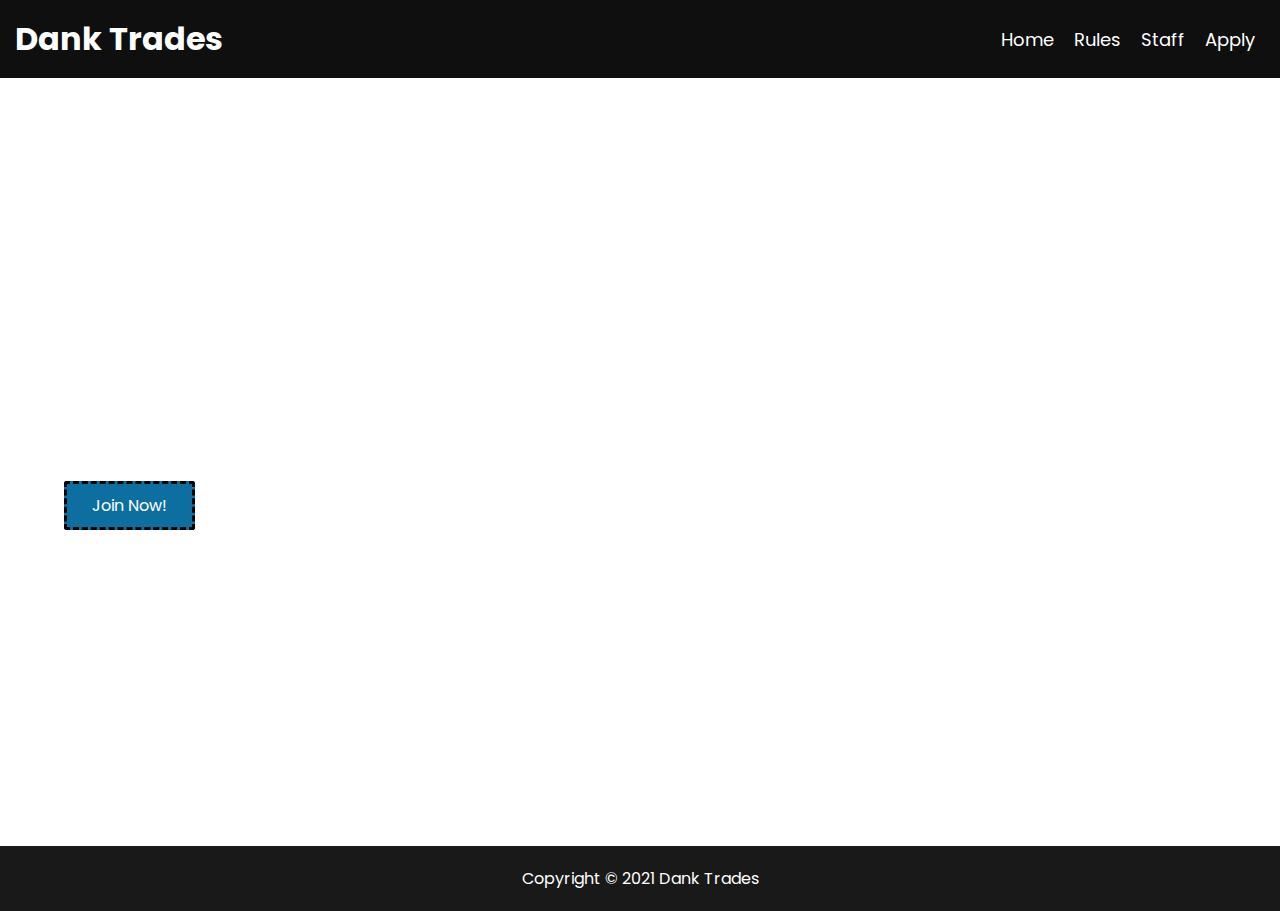
<file: index.html>
<!DOCTYPE html><html lang="en"><head> <meta charset="UTF-8"> <meta http-equiv="X-UA-Compatible" content="IE=edge"> <meta name="viewport" content="width=device-width, initial-scale=1.0"> <title>Dank Trades - Home</title> <link rel="stylesheet" href="style.css"> <style>.hero{margin-left: 5vw; margin-bottom: 10vh; width: fit-content;}</style></head><body> <nav> <div class="nav_section"> <h1 style="transition: 0.5s">Dank Trades</h1> </div><div class="nav_section"> <ul> <li><a href="index.html" class="nav_links">Home</a></li><li><a href="rules.html" class="nav_links">Rules</a></li><li><a href="staff.html" class="nav_links">Staff</a></li><li><a href="application.html" class="nav_links">Apply</a></li><a href="#"><svg xmlns="http://www.w3.org/2000/svg" x="0px" y="0px" width="35" height="35" viewBox="0 0 226 226" style=" fill:#000000"> <g fill="none" fill-rule="nonzero" stroke="none" stroke-width="1" stroke-linecap="butt" stroke-linejoin="miter" stroke-miterlimit="10" stroke-dasharray="" stroke-dashoffset="0" font-family="none" font-weight="none" font-size="none" text-anchor="none" style="mix-blend-mode: normal"> <path d="M0,226v-226h226v226z" fill="none"></path> <g fill="#ffffff"> <path d="M190.6875,120.0625h-155.375c-3.8985,0 -7.0625,-3.164 -7.0625,-7.0625c0,-3.8985 3.164,-7.0625 7.0625,-7.0625h155.375c3.8985,0 7.0625,3.164 7.0625,7.0625c0,3.8985 -3.164,7.0625 -7.0625,7.0625zM190.6875,65.91667h-155.375c-3.8985,0 -7.0625,-3.164 -7.0625,-7.0625c0,-3.8985 3.164,-7.0625 7.0625,-7.0625h155.375c3.8985,0 7.0625,3.164 7.0625,7.0625c0,3.8985 -3.164,7.0625 -7.0625,7.0625zM190.6875,174.20833h-155.375c-3.8985,0 -7.0625,-3.164 -7.0625,-7.0625c0,-3.8985 3.164,-7.0625 7.0625,-7.0625h155.375c3.8985,0 7.0625,3.164 7.0625,7.0625c0,3.8985 -3.164,7.0625 -7.0625,7.0625z"> </path> </g> </g> </svg></a> </ul> </div></nav> <main style="height: calc(100vh - 132px)"> <div class="hero"> <h1>Dank Trades</h1> <p>Most active dank memer trading server (rob and heist disabled) with daily giveaways, friendly heists and a fun community!</p><a href="https://discord.gg/trades" class="hero_btn" target="_blank">Join Now!</a> </div></main> <footer> <p>Copyright © 2021 Dank Trades</p></footer></body></html>
</file>
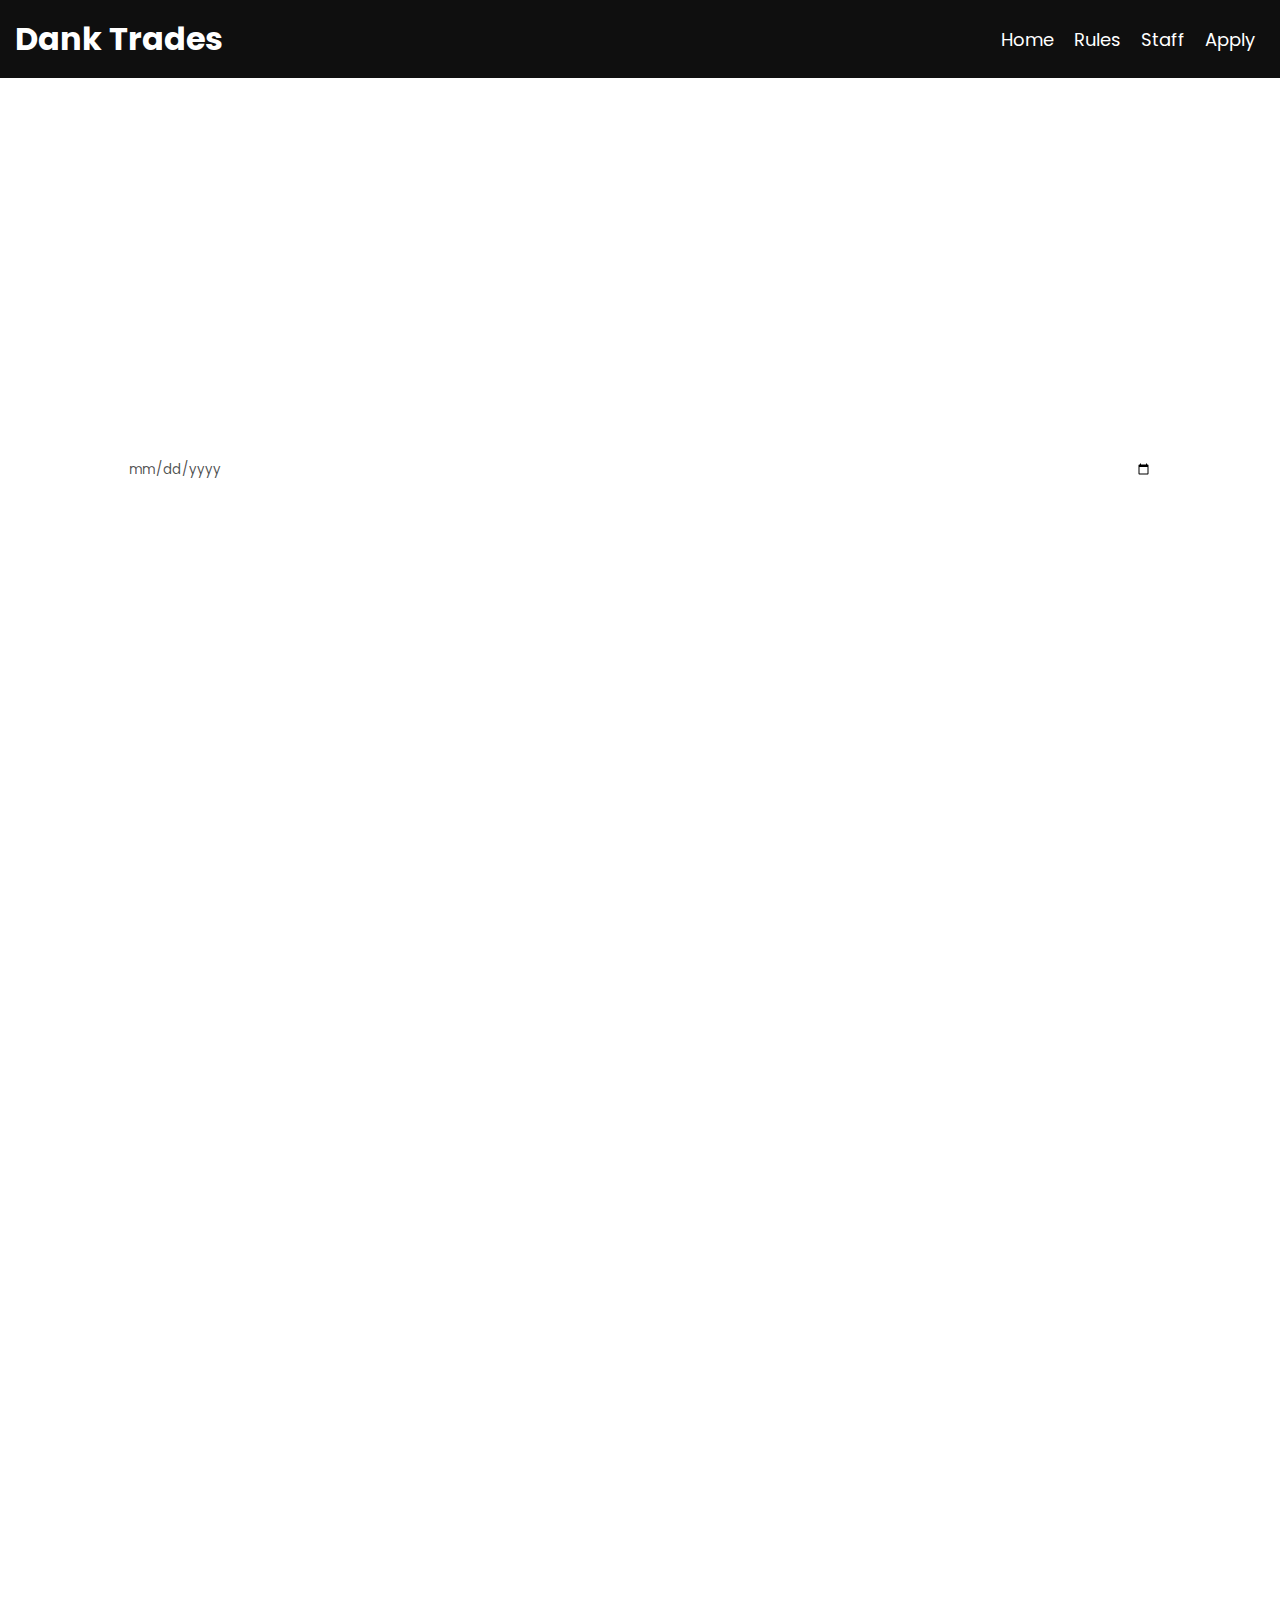
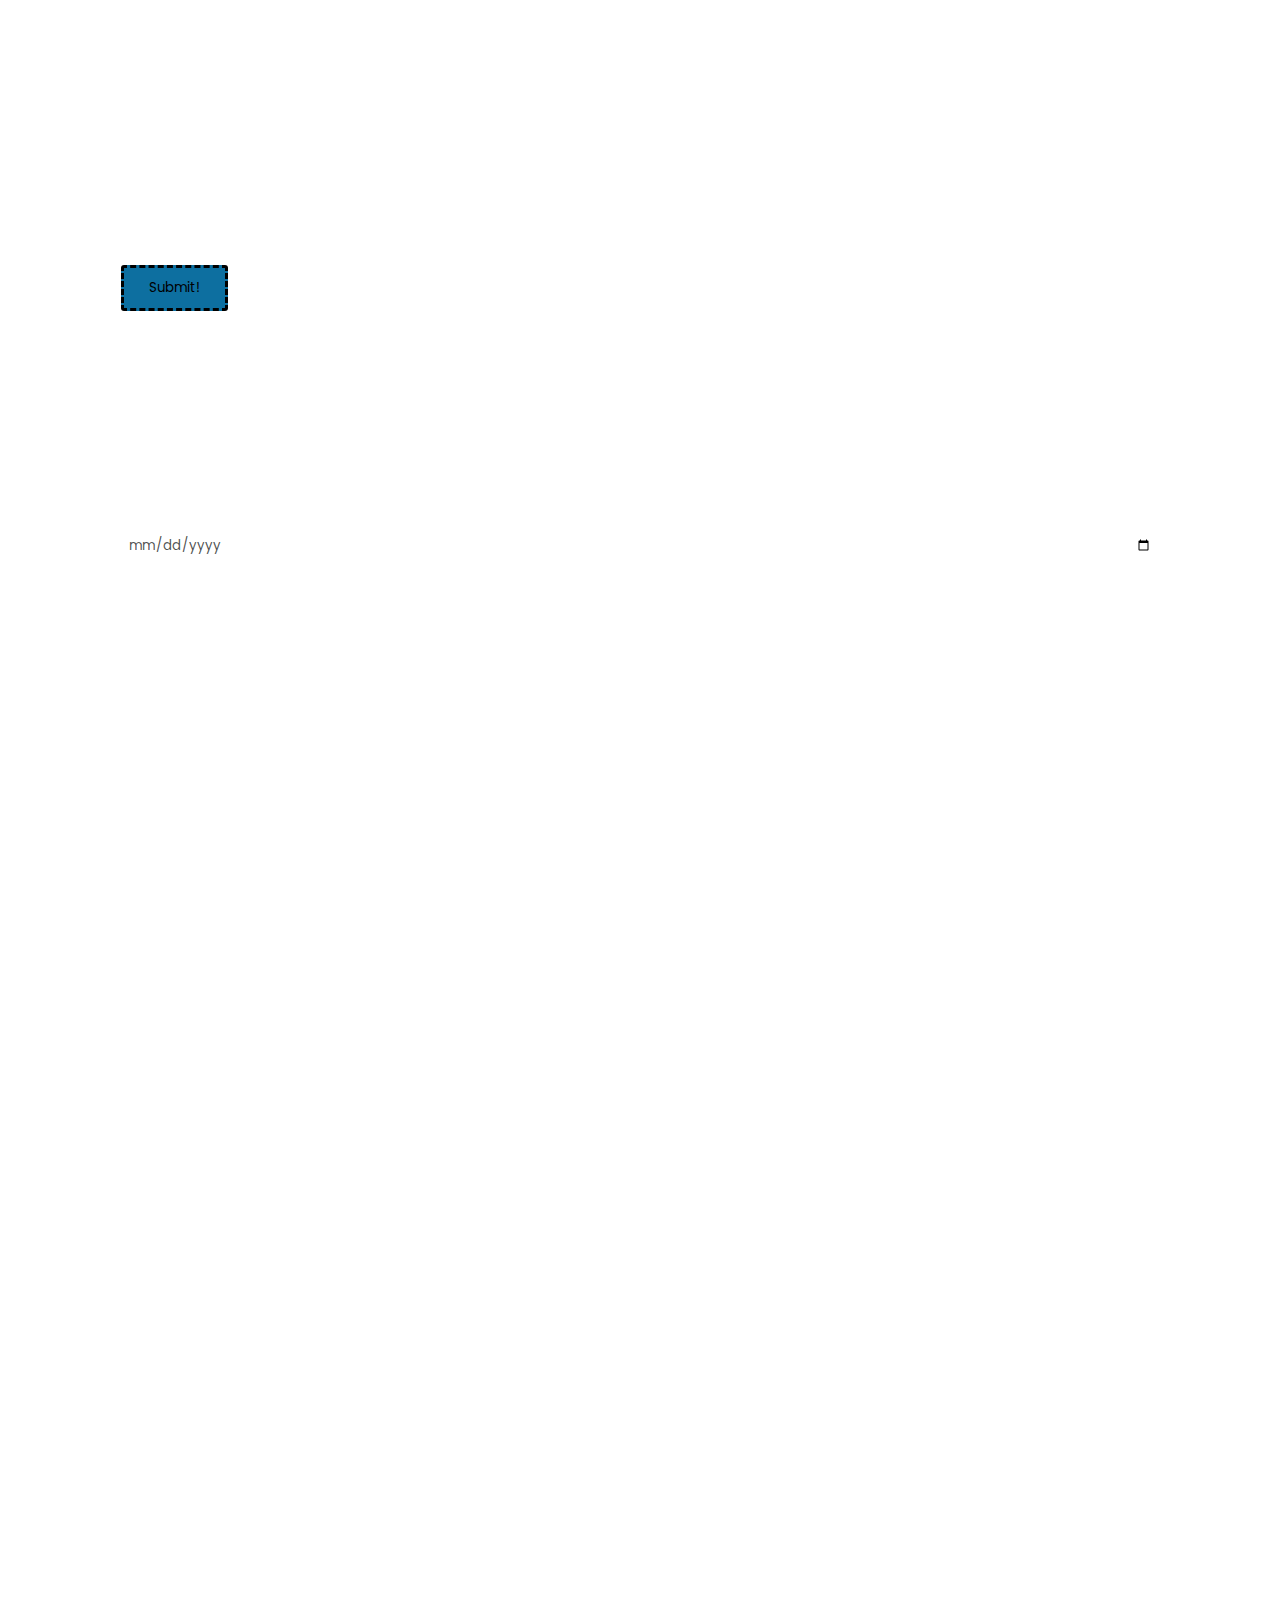
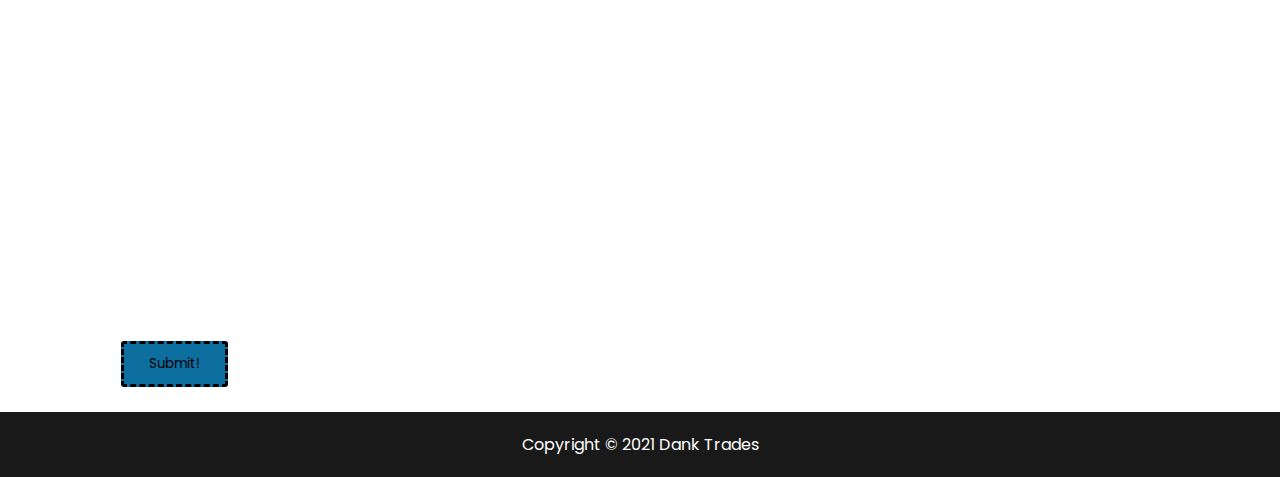
<file: application.html>
<!DOCTYPE html><html lang="en"><head> <meta charset="UTF-8"> <meta http-equiv="X-UA-Compatible" content="IE=edge"> <meta name="viewport" content="width=device-width, initial-scale=1.0"> <title>Dank Trades - Apply</title> <link rel="stylesheet" href="style.css"> <style>.hero{margin-left: 5vw; margin-bottom: 10vh; width: fit-content;}</style></head><body> <nav> <div class="nav_section"> <h1 style="transition: 0.5s">Dank Trades</h1> </div><div class="nav_section"> <ul> <li><a href="index.html" class="nav_links">Home</a></li><li><a href="rules.html" class="nav_links">Rules</a></li><li><a href="staff.html" class="nav_links">Staff</a></li><li><a href="application.html" class="nav_links">Apply</a></li><a href="#"><svg xmlns="http://www.w3.org/2000/svg" x="0px" y="0px" width="35" height="35" viewBox="0 0 226 226" style=" fill:#000000"> <g fill="none" fill-rule="nonzero" stroke="none" stroke-width="1" stroke-linecap="butt" stroke-linejoin="miter" stroke-miterlimit="10" stroke-dasharray="" stroke-dashoffset="0" font-family="none" font-weight="none" font-size="none" text-anchor="none" style="mix-blend-mode: normal"> <path d="M0,226v-226h226v226z" fill="none"></path> <g fill="#ffffff"> <path d="M190.6875,120.0625h-155.375c-3.8985,0 -7.0625,-3.164 -7.0625,-7.0625c0,-3.8985 3.164,-7.0625 7.0625,-7.0625h155.375c3.8985,0 7.0625,3.164 7.0625,7.0625c0,3.8985 -3.164,7.0625 -7.0625,7.0625zM190.6875,65.91667h-155.375c-3.8985,0 -7.0625,-3.164 -7.0625,-7.0625c0,-3.8985 3.164,-7.0625 7.0625,-7.0625h155.375c3.8985,0 7.0625,3.164 7.0625,7.0625c0,3.8985 -3.164,7.0625 -7.0625,7.0625zM190.6875,174.20833h-155.375c-3.8985,0 -7.0625,-3.164 -7.0625,-7.0625c0,-3.8985 3.164,-7.0625 7.0625,-7.0625h155.375c3.8985,0 7.0625,3.164 7.0625,7.0625c0,3.8985 -3.164,7.0625 -7.0625,7.0625z"> </path> </g> </g> </svg></a> </ul> </div></nav> <main style="display: block;"> <br><br><h1 style="text-align: center; font-size: clamp(30px, 3vw, 50px)">Application form</h1> <br><div class="form-container"> <form action="https://formspree.io/f/xwkyvrlk" method="post"> <h1>Trade Grinders</h1> <div class="grinders"> <div class="form-group"> <label for="grind_13">What is your Username and Tag?</label> <br><input required type="text" id="grind_13" name="Grinder: What is your Username and Tag"> </div><div class="form-group"> <label for="grind_1">What is your Date of Birth?</label> <br><input required type="date" id="grind_1" name="Grinder: What is your Date of Birth?"> </div><div class="form-group"> <label for="grind_2">Have you ever been bot banned or blacklisted before? For what reason?</label> <br><input required type="text" id="grind_2" name="Grinder: Have you ever been bot banned or blacklisted before? For what reason?"> </div><div class="form-group"> <label for="grind_3">Are you familiar with dank memer's TOS?</label> <br><input required type="text" id="grind_3" name="Grinder: Are you familiar with dank memer's TOS?"> </div><div class="form-group"> <label for="grind_4">Have you received any warns, mutes, kicks, or bans before? If yes what is it?</label> <br><input required type="text" id="grind_4" name="Grinder: Have you received any warns, mutes, kicks, or bans before? If yes what is it?"> </div><div class="form-group"> <label for="grind_5">How many hours can you spend grinding per day on average!</label> <br><input required type="text" id="grind_5" name="Grinder: How many hours can you spend grinding per day on average!"> </div><div class="form-group"> <label for="grind_6">What is your highest multi?</label> <br><input required type="text" id="grind_6" name="Grinder: What is your highest multi?"> </div><div class="form-group"> <label for="grind_7">How much is your Dank Memer's inventory worth?</label> <br><input required type="text" id="grind_7" name="Grinder: How much is your Dank Memer's inventory worth?"> </div><div class="form-group"> <label for="grind_8">What is your Dank Memer prestige level?</label> <br><input required type="text" id="grind_8" name="Grinder: What is your Dank Memer prestige level?"> </div><div class="form-group"> <label for="grind_9">How much coins can you grind per day?</label> <br><input required type="text" id="grind_9" name="Grinder: How much coins can you grind per day?"> </div><div class="form-group"> <label for="grind_10">Not informing us about your inactivity within 3 days will lead to demote.</label> <br><input required type="text" id="grind_10" name="Grinder: Not informing us about your inactivity within 3 days will lead to demot"> </div><div class="form-group"> <label for="grind_11">Why do you want to apply for this position?</label> <br><input required type="text" id="grind_11" name="Grinder: Why do you want to apply for this position?"> </div><div class="form-group"> <label for="grind_12">Breaking Dank Memer's TOS will lead to instant ban from our server.</label> <br><input required type="text" id="grind_12" name="Grinder: Breaking Dank Memer's TOS will lead to instant ban from our server."> </div><input required type="submit" value="Submit!" class="hero_btn"> </div></form> <form action="https://formspree.io/f/xwkyvrlk" method="post"> <div class="traders"> <h1>Trade Traders</h1> <div class="form-group"> <label for="trade_13">What is your Username and Tag?</label> <br><input required type="text" id="trade_13" name="Trader: What is your Username and Tag"> </div><div class="form-group"> <label for="trade_1">What is your Date of Birth?</label> <br><input required type="date" id="trade_1" name="Trader: What is your Date of Birth?"> </div><div class="form-group"> <label for="trade_2">When did you start playing Dank?</label> <br><input required type="text" id="trade_2" name="Trader: When did you start playing Dank?"> </div><div class="form-group"> <label for="trade_3">Have you been bot banned or blacklisted before?</label> <br><input required type="text" id="trade_3" name="Trader: Have you been bot banned or blacklisted before?"> </div><div class="form-group"> <label for="trade_4">Are you familiar with dank memer's TOS?</label> <br><input required type="text" id="trade_4" name="Trader: Are you familiar with dank memer's TOS?"> </div><div class="form-group"> <label for="trade_6">have you received any warns, mute, kick, or ban in dank trades before? Why?</label> <br><input required type="text" id="trade_6" name="Trader: have you received any warns, mute, kick, or ban in dank trades before? Why?"> </div><div class="form-group"> <label for="trade_8">How long have you been trading?</label> <br><input required type="text" id="trade_8" name="Trader: How long have you been trading?"> </div><div class="form-group"> <label for="trade_10">Do you enjoy trading?</label> <br><input required type="text" id="trade_10" name="Trader: Do you enjoy trading?"> </div><div class="form-group"> <label for="trade_5">How many hours can you spend trading per day on average!</label> <br><input required type="text" id="trade_5" name="Trader: How many hours can you spend trading per day on average!"> </div><div class="form-group"> <label for="trade_7">How much is your Dank Memer's inventory worth?</label> <br><input required type="text" id="trade_7" name="Trader: How much is your Dank Memer's inventory worth?"> </div><div class="form-group"> <label for="trade_9">Your Dank Memer prestige level?</label> <br><input required type="text" id="trade_9" name="Trader: Your Dank Memer prestige level?"> </div><div class="form-group"> <label for="trade_11">Why do you want to apply for this position?</label> <br><input required type="text" id="trade_11" name="Trader: Why do you want to apply for this position"> </div><div class="form-group"> <label for="trade_12">Breaking Dank Memer's TOS will lead to instant ban from our server?</label> <br><input required type="text" id="trade_12" name="Trader: Do you understand that breaking dank memer tos will lead to instant ban from our server?"> </div><input required type="submit" value="Submit!" class="hero_btn"> </div></form> </div><br><br></main> <footer> <p>Copyright © 2021 Dank Trades</p></footer></body></html>
</file>
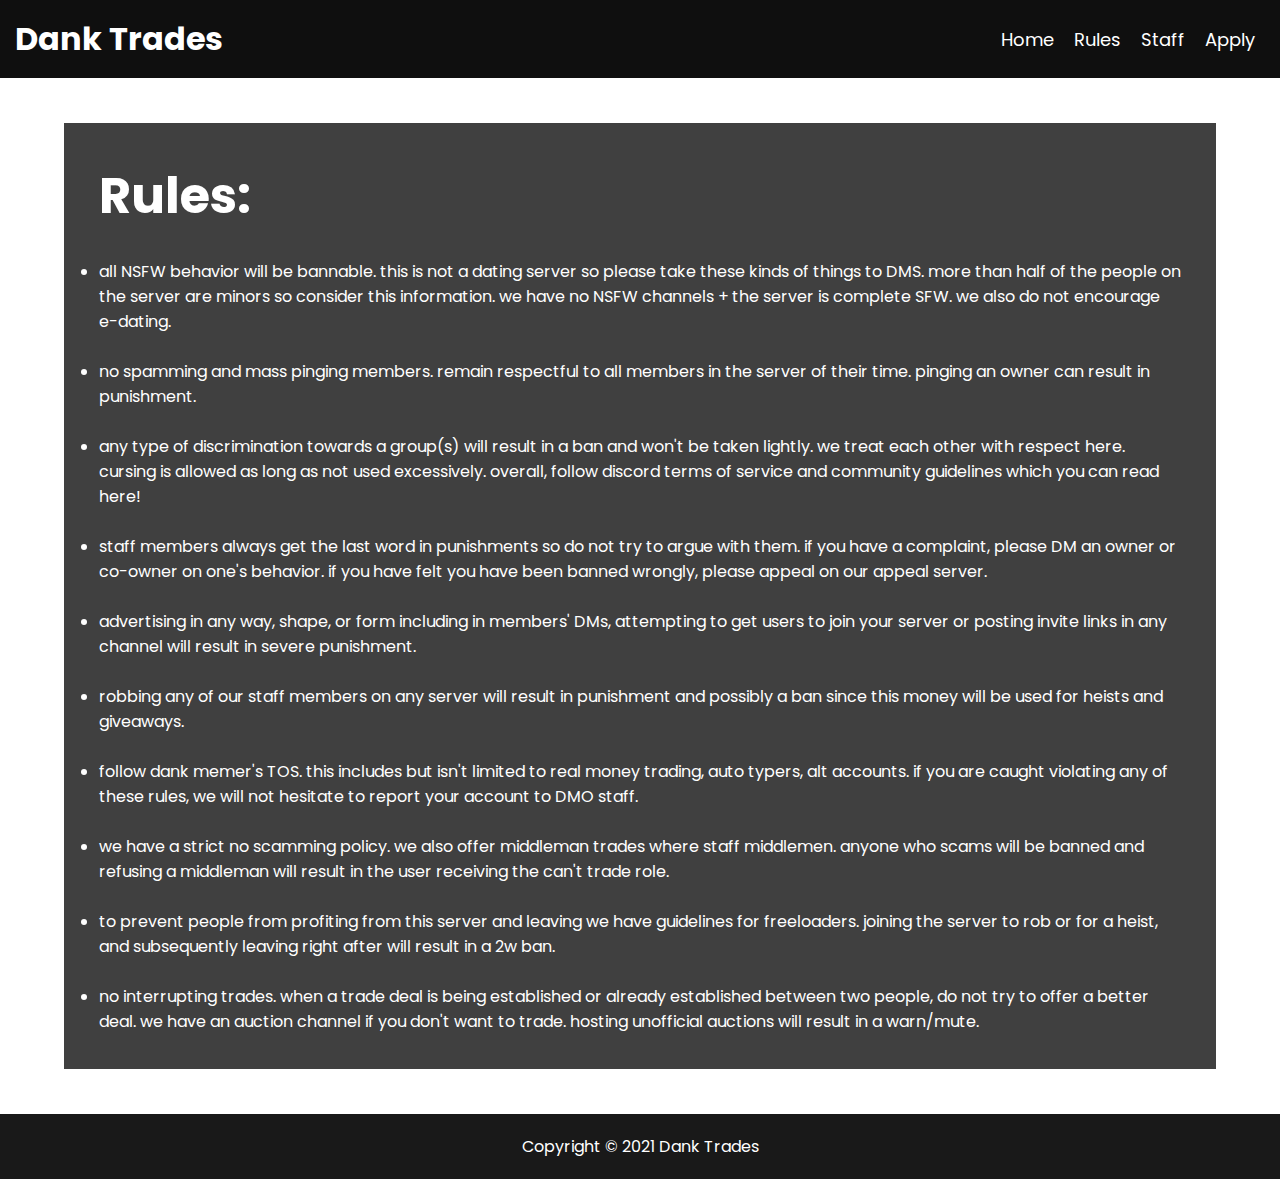
<file: rules.html>
<!DOCTYPE html><html lang="en"><head> <meta charset="UTF-8"> <meta http-equiv="X-UA-Compatible" content="IE=edge"> <meta name="viewport" content="width=device-width, initial-scale=1.0"> <title>Dank Trades - Rules</title> <link rel="stylesheet" href="style.css"> <style>.hero{margin: 5vh 5vw; padding: 35px; background: #0f0f0fcb}.hero > li{width: 50%}</style></head><body> <nav> <div class="nav_section"> <h1 style="transition: 0.5s">Dank Trades</h1> </div><div class="nav_section"> <ul> <li><a href="index.html" class="nav_links">Home</a></li><li><a href="rules.html" class="nav_links">Rules</a></li><li><a href="staff.html" class="nav_links">Staff</a></li><li><a href="application.html" class="nav_links">Apply</a></li><a href="#"><svg xmlns="http://www.w3.org/2000/svg" x="0px" y="0px" width="35" height="35" viewBox="0 0 226 226" style=" fill:#000000"> <g fill="none" fill-rule="nonzero" stroke="none" stroke-width="1" stroke-linecap="butt" stroke-linejoin="miter" stroke-miterlimit="10" stroke-dasharray="" stroke-dashoffset="0" font-family="none" font-weight="none" font-size="none" text-anchor="none" style="mix-blend-mode: normal"> <path d="M0,226v-226h226v226z" fill="none"></path> <g fill="#ffffff"> <path d="M190.6875,120.0625h-155.375c-3.8985,0 -7.0625,-3.164 -7.0625,-7.0625c0,-3.8985 3.164,-7.0625 7.0625,-7.0625h155.375c3.8985,0 7.0625,3.164 7.0625,7.0625c0,3.8985 -3.164,7.0625 -7.0625,7.0625zM190.6875,65.91667h-155.375c-3.8985,0 -7.0625,-3.164 -7.0625,-7.0625c0,-3.8985 3.164,-7.0625 7.0625,-7.0625h155.375c3.8985,0 7.0625,3.164 7.0625,7.0625c0,3.8985 -3.164,7.0625 -7.0625,7.0625zM190.6875,174.20833h-155.375c-3.8985,0 -7.0625,-3.164 -7.0625,-7.0625c0,-3.8985 3.164,-7.0625 7.0625,-7.0625h155.375c3.8985,0 7.0625,3.164 7.0625,7.0625c0,3.8985 -3.164,7.0625 -7.0625,7.0625z"> </path> </g> </g> </svg></a> </ul> </div></nav> <main> <div class="hero"> <h1>Rules:</h1> <br><ul> <li>all NSFW behavior will be bannable. this is not a dating server so please take these kinds of things to DMS. more than half of the people on the server are minors so consider this information. we have no NSFW channels + the server is complete SFW. we also do not encourage e-dating.</li><br><li>no spamming and mass pinging members. remain respectful to all members in the server of their time. pinging an owner can result in punishment.</li><br><li>any type of discrimination towards a group(s) will result in a ban and won't be taken lightly. we treat each other with respect here. cursing is allowed as long as not used excessively. overall, follow discord terms of service and community guidelines which you can read here!</li><br><li>staff members always get the last word in punishments so do not try to argue with them. if you have a complaint, please DM an owner or co-owner on one's behavior. if you have felt you have been banned wrongly, please appeal on our appeal server.</li><br><li>advertising in any way, shape, or form including in members' DMs, attempting to get users to join your server or posting invite links in any channel will result in severe punishment.</li><br><li>robbing any of our staff members on any server will result in punishment and possibly a ban since this money will be used for heists and giveaways.</li><br><li>follow dank memer's TOS. this includes but isn't limited to real money trading, auto typers, alt accounts. if you are caught violating any of these rules, we will not hesitate to report your account to DMO staff.</li><br><li>we have a strict no scamming policy. we also offer middleman trades where staff middlemen. anyone who scams will be banned and refusing a middleman will result in the user receiving the can't trade role.</li><br><li>to prevent people from profiting from this server and leaving we have guidelines for freeloaders. joining the server to rob or for a heist, and subsequently leaving right after will result in a 2w ban.</li><br><li>no interrupting trades. when a trade deal is being established or already established between two people, do not try to offer a better deal. we have an auction channel if you don't want to trade. hosting unofficial auctions will result in a warn/mute.</li></ul> </div></main> <footer> <p>Copyright © 2021 Dank Trades</p></footer></body></html>
</file>
<file: style.css>
@import url(https://fonts.googleapis.com/css2?family=Poppins:wght@200;300;400;500;700&display=swap);*{margin:0;padding:0;font-family:Poppins,sans-serif}html{overflow-x:hidden}body{color:#fff}a{color:#fff;text-decoration:none}nav{background-color:#0f0f0f;display:flex;justify-content:space-between;align-items:center;padding:15px}.nav_section ul{display:flex;justify-content:right;align-items:center}.nav_section li{display:inline-block;margin:0 10px}.nav_links{font-size:18px;transition:.2s}.nav_links:hover,.nav_section h1:hover{color:#777;cursor:pointer}.nav_section svg{display:none;margin-right:10px}main{background-image:url(https://images.unsplash.com/photo-1500316124030-4cffa46f10f0?ixlib=rb-1.2.1&ixid=MnwxMjA3fDB8MHxwaG90by1wYWdlfHx8fGVufDB8fHx8&auto=format&fit=crop&w=1170&q=80);background-size:cover;width:100vw;display:flex;align-items:center}.hero{width:fit-content}.hero h1{font-size:50px}.hero p{width:70%;line-height:1.6}.hero_btn{position:relative;top:25px;background:#0d6fa0;border:3px dashed #000;padding:10px 25px;border-radius:3px;transition:.3s}.hero_btn:hover{background:#0b628d}footer{background:#191919;padding:20px 0;width:100vw;text-align:center}.staff_container{width:100vw;margin:50px}.position{display:flex;flex-wrap:wrap}.staff{background:#0f0f0fa7;padding:50px 0;margin:15px;background-size:cover;text-align:center;transition:.2s;flex:1 31%;border-radius:5px;background-position:center}.staff img{border-radius:50%}.form-container{display:flex;justify-content:space-around;width:100vw;flex-wrap:wrap}.form-group{margin:30px 0}input[type=date],input[type=text]{background:rgba(255,255,255,.326);border:2px dashed #fff;width:40vw;height:40px;margin-top:5px;transition:.3s;padding:5px;color:#0f0f0fbd}input:focus{background:#fff;border:2px solid #0f0f0f;color:#0f0f0f}label{line-height:1.9}@media (max-width:1300px){input[type=date],input[type=text]{width:80vw}}@media (max-width:700px){.nav_section li{display:none}.nav_section svg{display:inline-block}.hero p{width:fit-content}footer p{font-size:14px}form{margin:20px 30px}}
</file>
